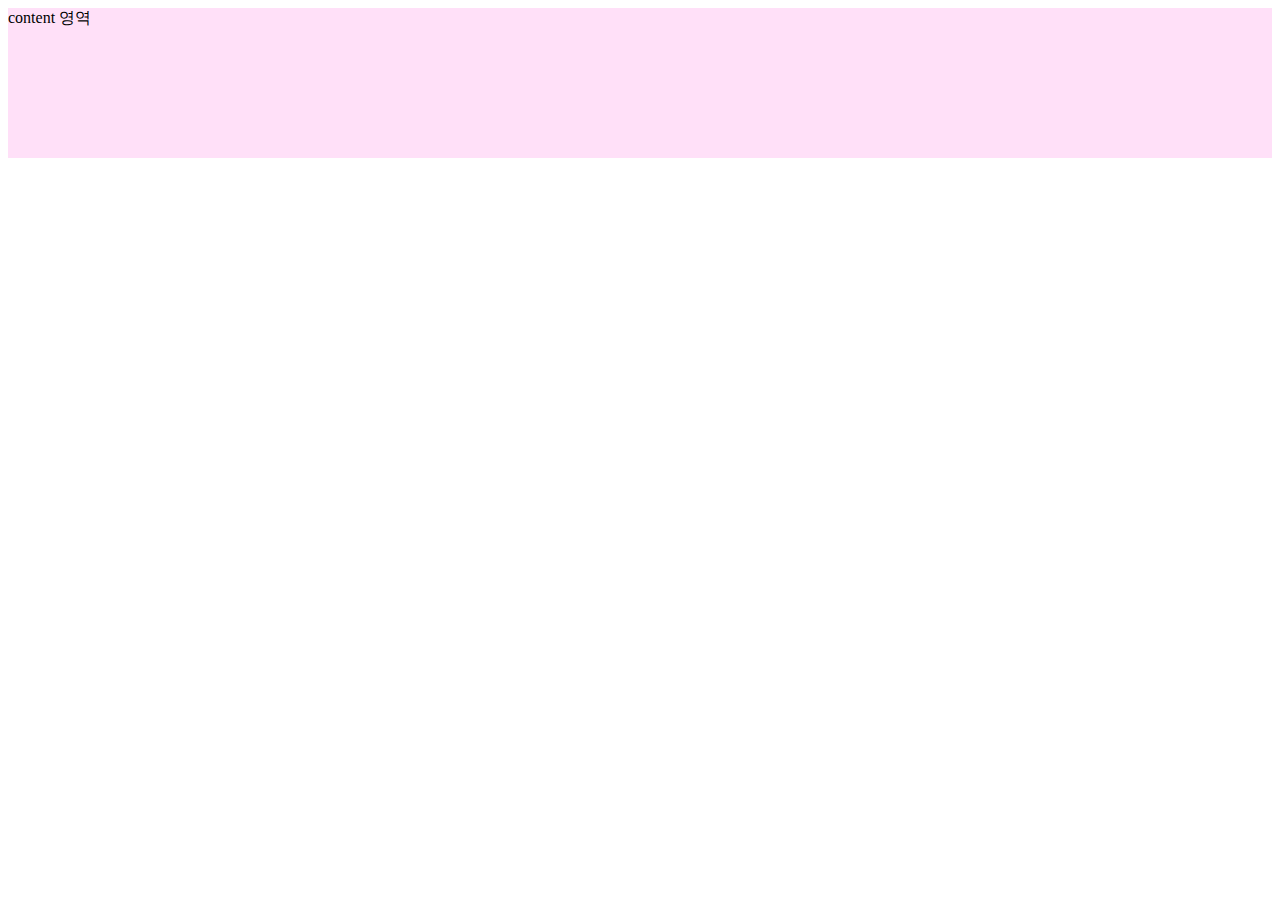
<file: Api/src/main/resources/templates/test_layout.html>
<!DOCTYPE html>
<html
        lang="ko"
        xmlns="http://www.w3.org/1999/xhtml"
        xmlns:th="http://www.thymeleaf.org"
        xmlns:layout="http://www.ultraq.net.nz/thymeleaf/layout"
        layout:decorate="~{layout/layout}"
>


<main layout:fragment="content">
    <div style="background-color: rgba(255,121,224,0.23); height: 150px;">
        content 영역
    </div>
</main>
<th:block layout:fragment="script">
    <script type="application/javascript" th:inline="javascript">
    </script>
    <script type="text/javascript">
    </script>
</th:block>
</html>
</file>
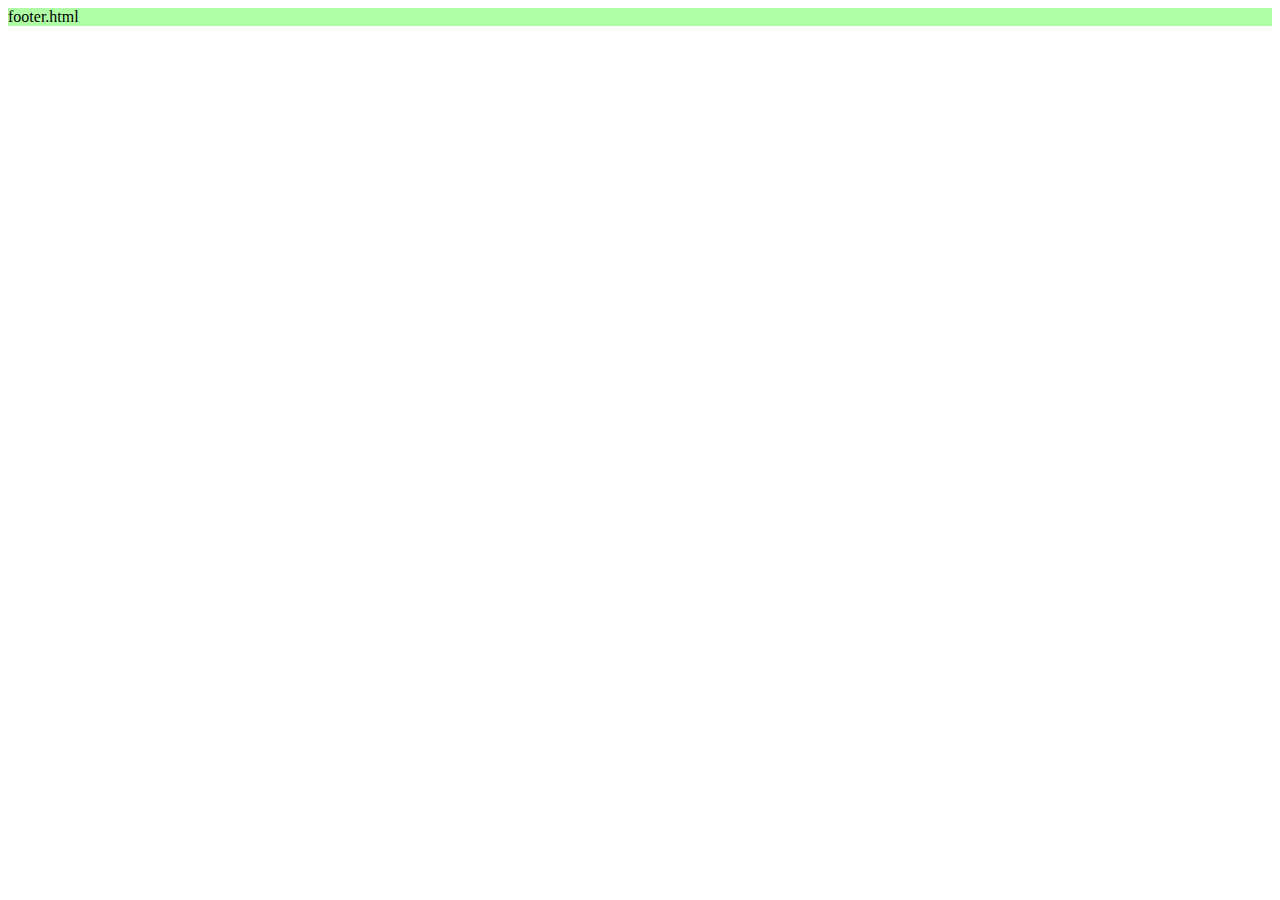
<file: Api/src/main/resources/templates/fragment/footer.html>
<!DOCTYPE html>
<html xmlns:th="http://www.thymeleaf.org">
<footer th:fragment="footerFragment">
    <div style="background-color: rgba(61,255,37,0.41)">
        footer.html
    </div>
</footer>

</html>
</file>
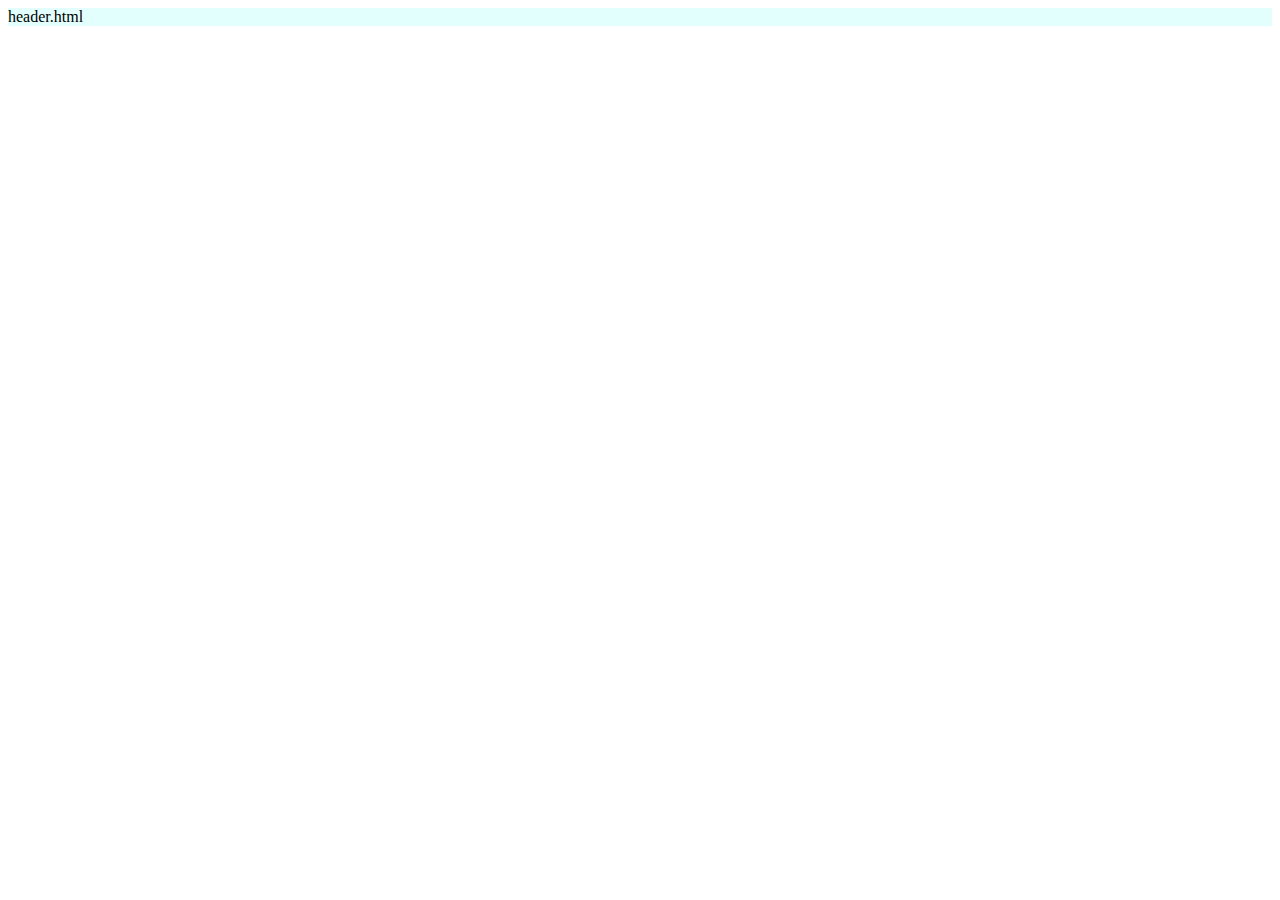
<file: Api/src/main/resources/templates/fragment/header.html>
<!DOCTYPE html>
<html xmlns:th="http://www.thymeleaf.org">
    <header class="main-header" th:fragment="headerFragment">
        <div style="background-color: rgba(186,255,250,0.41)">
            header.html
        </div>
    </header>
</html>
</file>
